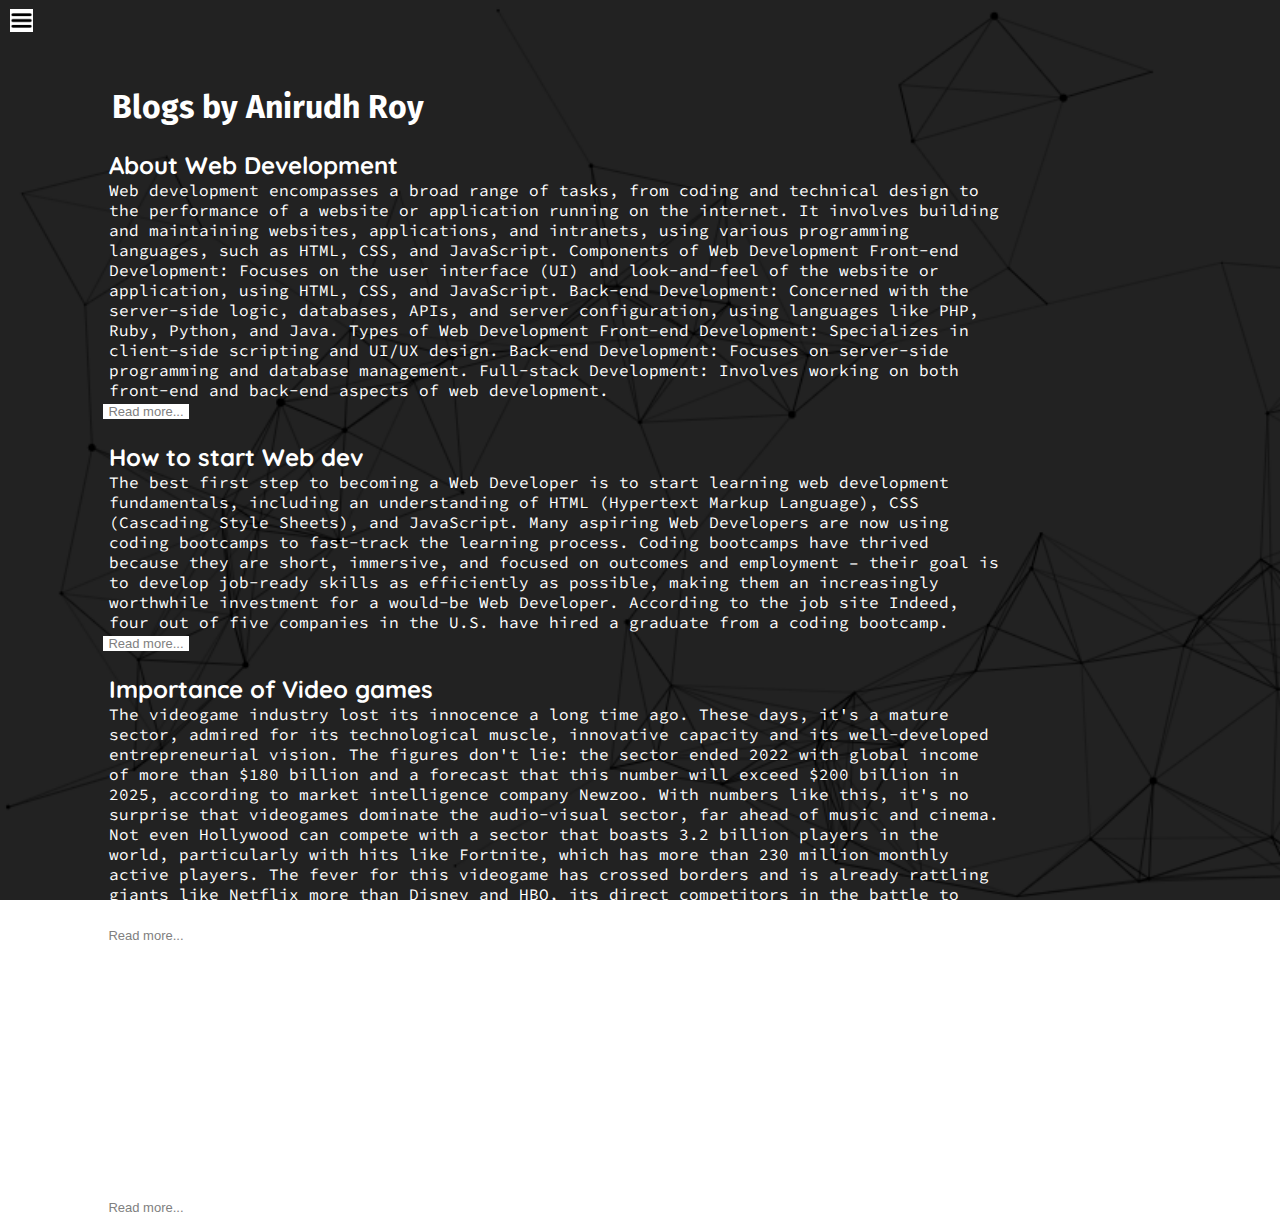
<file: blog.html>
<!DOCTYPE html>
<html lang="en">
<head>
    <meta charset="UTF-8">
    <meta name="viewport" content="width=device-width, initial-scale=1.0">
    <title>Document</title>
    <link rel="stylesheet" href="style.css">
</head>
<body>
    <div class="container">
        <div class="sidebar sidebarGo">
            <nav>
                <ul>
                    <li><a href="/index.html">Home</a></li>
                    <li><a href="/intro.html">my introduction</a></li>
                    <li><a href="/services.html">Services</a></li>
                    <li><a href="/blog.html">BLog</a></li>
                    <li><a href="/contact.html">Contact me</a></li>
                </ul>
            </nav>
        </div>
        <div class="main">
            <div class="hamburger">
                <img class="ham" src="ham2.png" alt="" width="23px">
                <img class="kross" src="cross.png" alt="" width="23px">
            </div>
            <div class="blogcontainer">
                <h1>Blogs by Anirudh Roy</h1>
                <div class="blogitems">
                    <h2>About Web Development</h2>
                    <p>Web development encompasses a broad range of tasks, from coding and technical design to the performance of a website or application running on the internet. It involves building and maintaining websites, applications, and intranets, using various programming languages, such as HTML, CSS, and JavaScript.

                        Components of Web Development
                        Front-end Development: Focuses on the user interface (UI) and look-and-feel of the website or application, using HTML, CSS, and JavaScript.
                        Back-end Development: Concerned with the server-side logic, databases, APIs, and server configuration, using languages like PHP, Ruby, Python, and Java.
                        Types of Web Development
                        Front-end Development: Specializes in client-side scripting and UI/UX design.
                        Back-end Development: Focuses on server-side programming and database management.
                        Full-stack Development: Involves working on both front-end and back-end aspects of web development.</p>
                        <button type="button" class="btn-blog">Read more...</button>
                </div>
                <div class="blogitems">
                    <h2>How to start Web dev</h2>
                    <p>The best first step to becoming a Web Developer is to start learning web development fundamentals, including an understanding of HTML (Hypertext Markup Language), CSS (Cascading Style Sheets), and JavaScript.

                        Many aspiring Web Developers are now using coding bootcamps to fast-track the learning process. 
                        Coding bootcamps have thrived because they are short, immersive, and focused on outcomes and employment – 
                        their goal is to develop job-ready skills as efficiently as possible, making them an increasingly worthwhile investment for a would-be Web Developer. According to the job site Indeed, four out of five companies in the U.S. have hired a graduate from a coding bootcamp.</p>
                        <button type="button" class="btn-blog">Read more...</button>
                </div>
                <div class="blogitems">
                    <h2>Importance of Video games</h2>
                    <p>The videogame industry lost its innocence a long time ago. These days, it's a mature sector, admired for its technological muscle, innovative capacity and its well-developed entrepreneurial vision. The figures don't lie: the sector ended 2022 with global income of more than $180 billion and a forecast that this number will exceed $200 billion in 2025, according to market intelligence company Newzoo.

                        With numbers like this, it's no surprise that videogames dominate the audio-visual sector, far ahead of music and cinema. Not even Hollywood can compete with a sector that boasts 3.2 billion players in the world, particularly with hits like Fortnite, which has more than 230 million monthly active players. The fever for this videogame has crossed borders and is already rattling giants like Netflix more than Disney and HBO, 
                        its direct competitors in the battle to dominate the audio-visual content streaming field.</p>
                        <button type="button" class="btn-blog">Read more...</button>
                </div>
                <div class="blogitems">
                    <h2>About Efootball</h2>
                    <p>On 21 July 2021, Konami released a six-minute video revealing the new game.[2] The announcement revealed that the Pro Evolution Soccer (Winning Eleven) brand had been dropped.[3]

                        The game was released on PlayStation 4, PlayStation 5, Microsoft Windows, Xbox One, and Xbox Series X/S on 30 September 2021.[4][2] It was built using Unreal Engine 4 for the first time in the franchise.[5]
                        
                        On 8 October 2021, Konami announced that it would release a new update with fixes for the game's issues on 28 October 2021.[6] The update was delayed and the release postponed to November 2021.[7] Konami then launched the update 0.9.1 on 5 November,[8] and announced that the 1.0 update release was delayed until Spring 2022.
                        [9] Version 1.0.0 of eFootball 2022 was finally announced on 6 April 2022, with release date on 14 April 2022.[10]</p>
                        <button type="button" class="btn-blog">Read more...</button>
                </div>
            </div>
        </div>
    </div>
    <script src="script.js"></script>
</body>
</html>
</file>
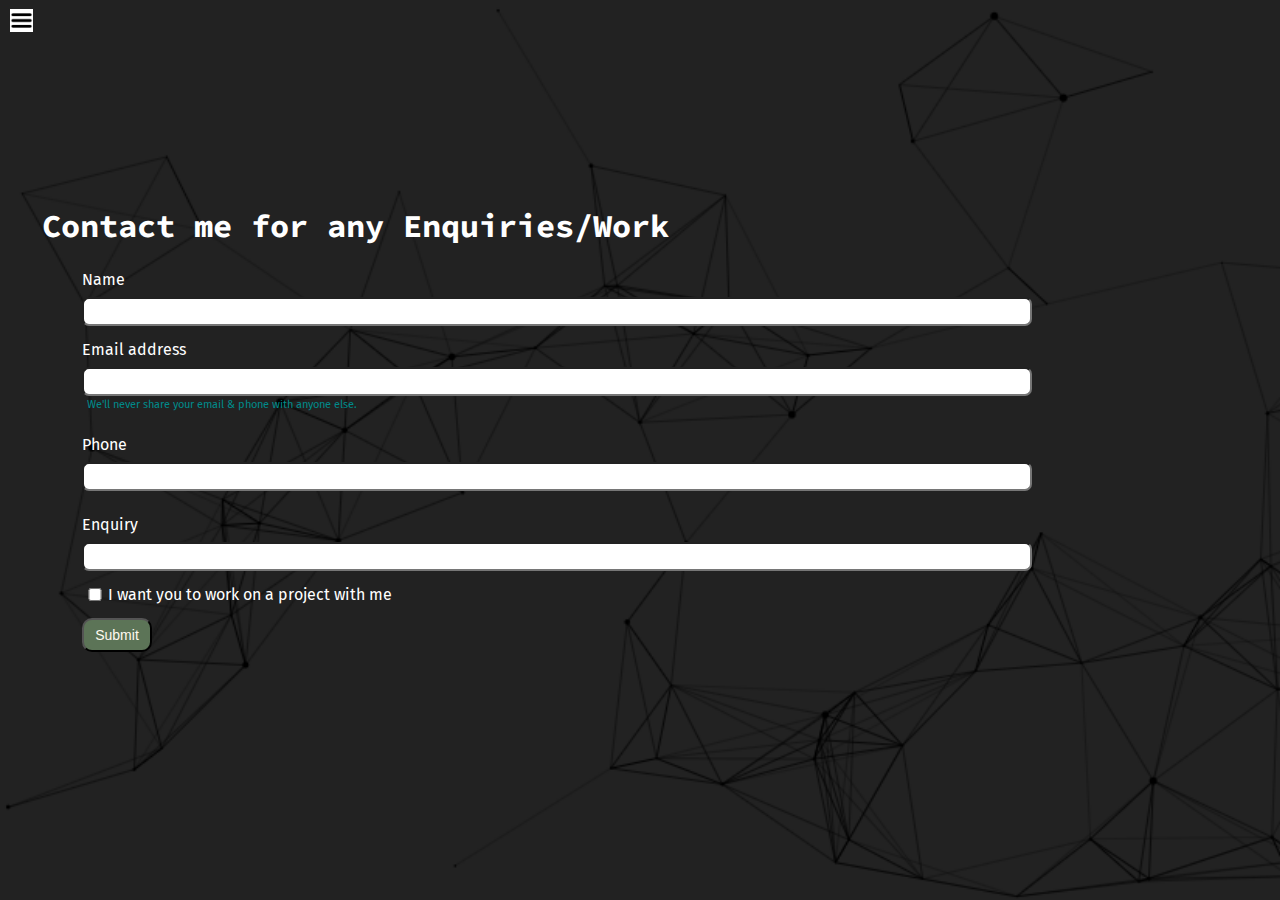
<file: contact.html>
<!DOCTYPE html>
<html lang="en">
<head>
    <meta charset="UTF-8">
    <meta name="viewport" content="width=device-width, initial-scale=1.0">
    <title>Document</title>
    <link rel="stylesheet" href="style.css">
</head>
<body>
    <div class="container">
        <div class="sidebar sidebarGo">
            <nav>
                <ul>
                    <li><a href="/index.html">Home</a></li>
                    <li><a href="/intro.html">my introduction</a></li>
                    <li><a href="/services.html">Services</a></li>
                    <li><a href="/blog.html">BLog</a></li>
                    <li><a href="/contact.html">Contact me</a></li>
                </ul>
            </nav>
        </div>
        <div class="main">
          <div class="hamburger">
            <img class="ham" src="ham2.png" alt="" width="23px">
            <img class="kross" src="cross.png" alt="" width="23px">
        </div>
            <div class="contactform">
                <h1>Contact me for any Enquiries/Work</h1>
                <form>
                    <div class="mb-3">
                        <label for="clientemail" class="form-label">Name</label>
                        <input type="name" class="form-control" id="clientemail" aria-describedby="emailHelp">
                        <div id="emailHelp" class="form-text">
                      </div><div class="mb-3">
                        <label for="clientemail" class="form-label">Email address</label>
                        <input type="email" class="form-control" id="clientemail" aria-describedby="emailHelp">
                        <div id="emailHelp" class="form-text">We'll never share your email & phone with anyone else.</div>
                      </div>
                    <div class="mb-3">
                      <label for="exampleInputPassword1" class="form-label">Phone</label>
                      <input type="phone" class="form-control" id="clientphone">
                    </div>
                    <div class="mb-3">
                        <label for="clientemail" class="form-label">Enquiry</label>
                        <input type="name" class="form-control" id="clientemail" aria-describedby="emailHelp">
                        <div id="emailHelp" class="form-text">
                      </div>
                    <div class="mb-3" id="form-check">
                      <input type="checkbox" class="form-check-input" id="isclient">
                      <label class="form-check-label" for="isclient">I want you to work on a project with me</label>
                    </div>
                    <button type="submit" class="btn btn-sm">Submit</button>
                  </form>
            </div>
        </div>
    </div>
    <script src="script.js"></script>
</body>
</html>
</file>
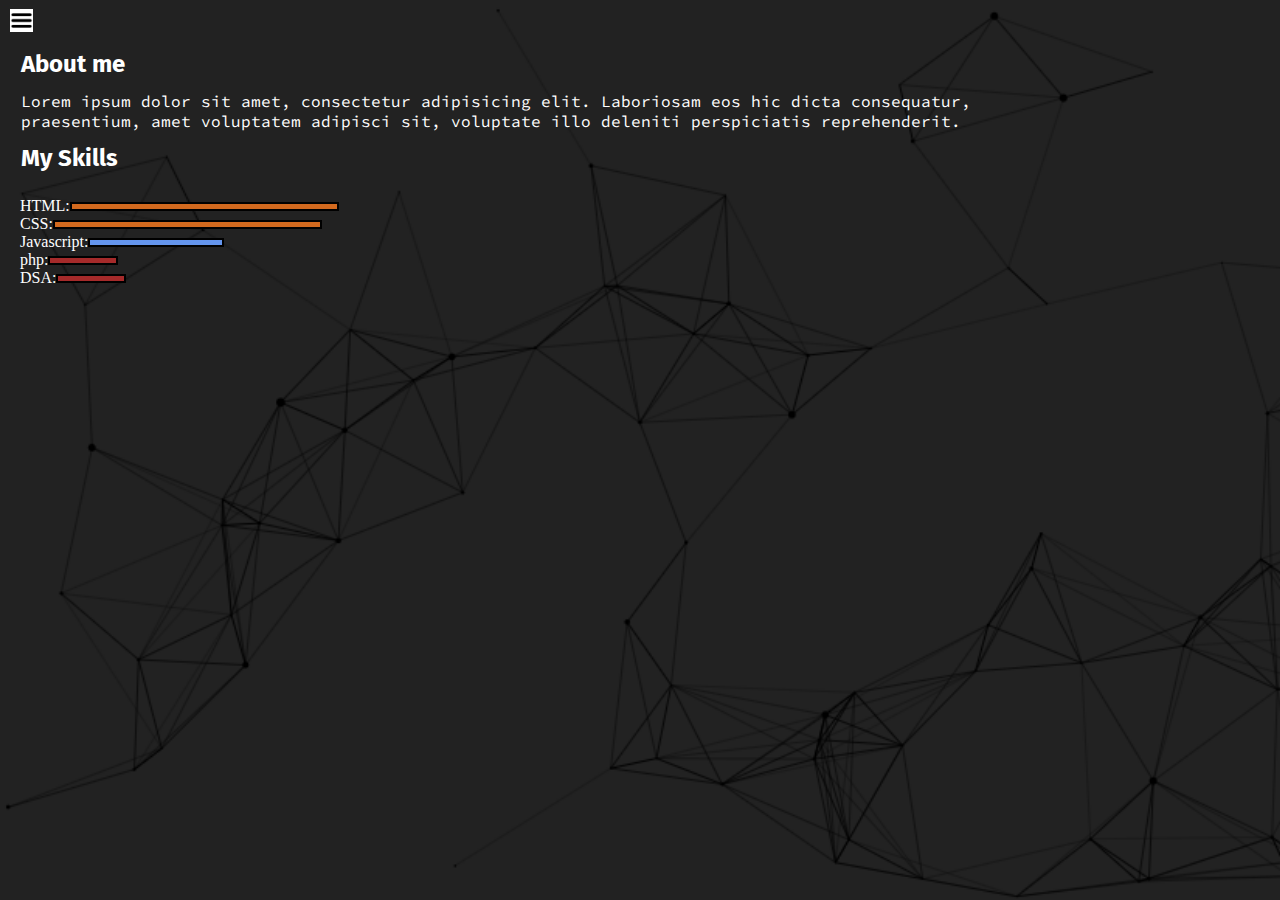
<file: intro.html>
<!DOCTYPE html>
<html lang="en">
<head>
    <meta charset="UTF-8">
    <meta name="viewport" content="width=device-width, initial-scale=1.0">
    <title>Document</title>
    <link rel="stylesheet" href="style.css">
</head>
<body>
    <div class="container">
        <div class="sidebar sidebarGo">
            <nav>
                <ul>
                    <li><a href="/index.html">Home</a></li>
                    <li><a href="/intro.html">my introduction</a></li>
                    <li><a href="/services.html">Services</a></li>
                    <li><a href="/blog.html">BLog</a></li>
                    <li><a href="/contact.html">Contact me</a></li>
                </ul>
            </nav>
        </div>
        <div class="main">
            <div class="hamburger">
                <img class="ham" src="ham2.png" alt="" width="23px">
                <img class="kross" src="cross.png" alt="" width="23px">
            </div>
            <div class="intro">
                <h2>About me</h2>
                <p>Lorem ipsum dolor sit amet, consectetur adipisicing elit. Laboriosam eos hic dicta consequatur, praesentium, amet voluptatem adipisci sit, 
                    voluptate illo deleniti perspiciatis reprehenderit.</p>
                    <h2>My Skills</h2>
                    <div class="skillcontainer">
                    <div class="skillbox">HTML: <div class="skills hund"></div></div>
                    <div class="skillbox">CSS: <div class="skills hund"></div></div>
                    <div class="skillbox">Javascript: <div class="skills fif"></div></div>
                    <div class="skillbox">php: <div class="skills t5"></div></div>
                    <div class="skillbox">DSA: <div class="skills t5"></div></div>
                    </div>
                    
            </div>
            </div>
        </div>
    </div>
    <script src="script.js"></script>
</body>
</html>
</file>
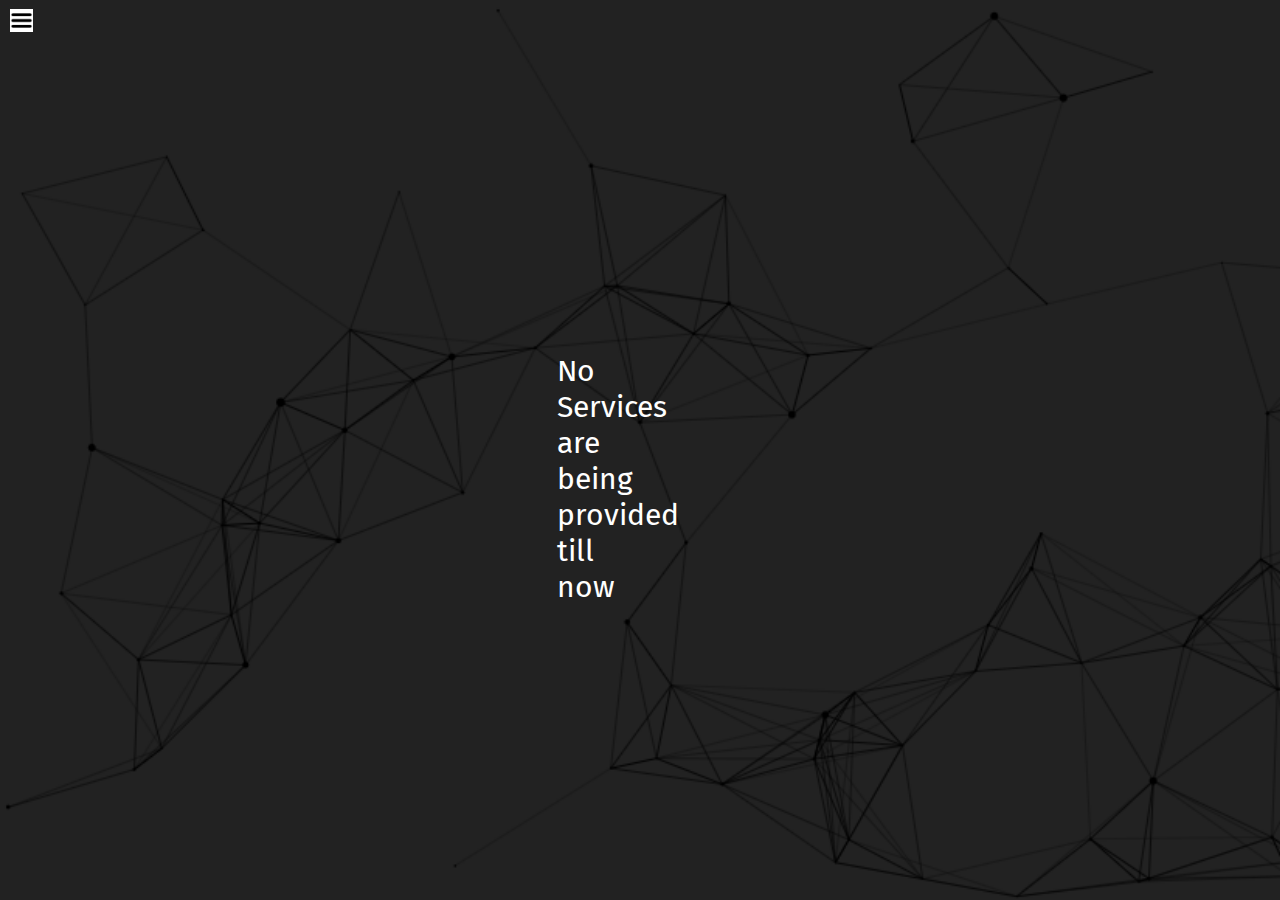
<file: services.html>
<!DOCTYPE html>
<html lang="en">
<head>
    <meta charset="UTF-8">
    <meta name="viewport" content="width=device-width, initial-scale=1.0">
    <title>Document</title>
    <link rel="stylesheet" href="style.css">
</head>
<body>
    <div class="container">
        <div class="sidebar sidebarGo">
            <nav>
                <ul>
                    <li><a href="/index.html">Home</a></li>
                    <li><a href="/intro.html">my introduction</a></li>
                    <li><a href="/services.html">Services</a></li>
                    <li><a href="/blog.html">BLog</a></li>
                    <li><a href="/contact.html">Contact me</a></li>
                </ul>
            </nav>
        </div>
        <div class="main">
                <div class="hamburger">
                    <img class="ham" src="ham2.png" alt="" width="23px">
                    <img class="kross" src="cross.png" alt="" width="23px">
                </div>
            <div class="servicebox">
               <p>No Services are being provided till now</p>
                </div>
            </div>
        </div>
    </div>
    <script src="script.js"></script>
</body>
</html>
</file>
<file: style.css>
@import url('https://fonts.googleapis.com/css2?family=Quicksand:wght@300..700&display=swap');
@import url('https://fonts.googleapis.com/css2?family=Source+Code+Pro:ital,wght@0,200..900;1,200..900&display=swap');
@import url('https://fonts.googleapis.com/css2?family=Fira+Sans&display=swap');
*{
    margin: 0;
    padding: 0;
}

.sidebar{
    position: absolute;
    background-color: rgb(192, 151, 151);
    font-family: "Quicksand", sans-serif;
    height: 100vh;
    transition: transform 0.3s ease-in;
}

.sidebar nav{
    padding: 45px;
}

.sidebar nav li{
    list-style: none;
    font-size: 30px;
    padding: 33px 0;
}

.sidebar nav li a{
   text-decoration: none;
   color: black;
}

.main{
    color: white;
    /*background-color: blueviolet;*/
    width: 87vw;
}

.container{
    
    background-image: url('black.png');
    background-size: cover;
    height: 100vh;
    display: flex;
}

.infocontainer{
    /*background-color: burlywood;*/
    height: 58vh;
    width: 80vw;
    margin:127px 64px ;
    display: flex;
    justify-content: space-around;
}

.devinfo{
    font-size: 17px;
    display: flex;
    flex-direction: column;
    justify-content: center;
    font-family: "Source Code Pro", monospace;
}

.hello{
font-size: 3em;
}

.name{
font-size:3em;
font-weight: bold;
font-family: "Quicksand", sans-serif;
}

.about{
font-size: 2.5em;
}

.moreabout{
    font-size: 2em;
    margin-top: 23px;
    font-family: "Quicksand", sans-serif;
}

.buttons{
    margin-top: 2.2em;
    font-size: 16px;
}

.btn{
    padding: 7px;
    border-radius: 10px;
    color: floralwhite;
    background-color: #5C7457;
    font-size: 2em;
    margin: 3px 3px;
    cursor: pointer;
}

.btn:hover{
    background-color: floralwhite;
    color: #5C7457;
}

.btn-sm{
    font-size: 14px;
    width: 70px;
margin: 2px 0;
}
.devpic img{
    height: 58vh;
}

.contactform{
    padding: 0 34px;
    padding-top:144px;
    font-family: "Fira Sans", sans-serif;
}

.contactform h1{
   padding: 12px 0;
    font-family: "Source Code Pro", monospace;
}

.contactform form div{
    padding: 12px 0;
    display: flex;
    flex-direction: column;
}

#emailHelp{
    font-size: 11px;
    margin: 0px 5px;
    color: darkcyan;
    padding: 2px 0 0 0;
}
.contactform form div input{
    padding: 5px;
    border-radius: 7px;
    margin: 8px 0 0 0;
}

.contactform form{
margin: 0 40px;
}

#form-check{
    flex-direction: row;
}

#form-check input{
    width: 20px;
    margin: 3px;
}

.blogcontainer{
margin: 88px;
}

.blogcontainer h1{
    margin: 24px;
    font-family: "Fira Sans", sans-serif;
}

.blogitems{
    font-family: "Quicksand", sans-serif;
    margin: 21px;
}

.blogitems p{
    font-family: "Source Code Pro", monospace;
}

.btn-blog{
    font-size: 13px;
    width: 86px;
    margin: 2px -6px;
    border: none;
    background-color: white;
    color: grey;
    cursor: pointer;
}

.btn-blog:hover{
    background-color: floralwhite;
    color: #5C7457;
}

.intro{
    margin: 88px;
}

.intro h2{
    font-family: "Fira Sans", sans-serif;
    margin: 13px;
}

.intro p{
    font-family: "Source Code Pro", monospace;
    margin: 13px;
}

.skillcontainer{
    padding: 12px;
}

.skills{
    width: 265px;
    height: 5px;
    background-color: brown;
    border: 2px solid black;
}

.skillbox{
    display: flex;
    align-items: center;
}

.hund{
    width: 265px;
    background-color: chocolate;
}

.fif{
    width: 132px;
    background-color: cornflowerblue;
}

.t5{
    width: 66px;
}

.sidebarGo{
    transform: translate(-443px, 0px);
    position: absolute;
}

.hamburger{
    position: absolute;
    cursor: pointer;
    top: 9px;
    left: 10px;
}

.kross{
    margin-left: 270px;
    margin-top: -3px;
}

@media (max-width:1615px){
    .buttons{
        font-size: 6px;
    }
    .devinfo{
        font-size: 10px;
    }
    
    .devpic{
        display: none;
    }
    .intro, .infocontainer, .contactform{
        margin: 50px 8px;
    }
} 
.servicebox{
    font-family: "Fira Sans", sans-serif;
    font-size: 30px;
    margin: 353px 557px;
}
</file>
